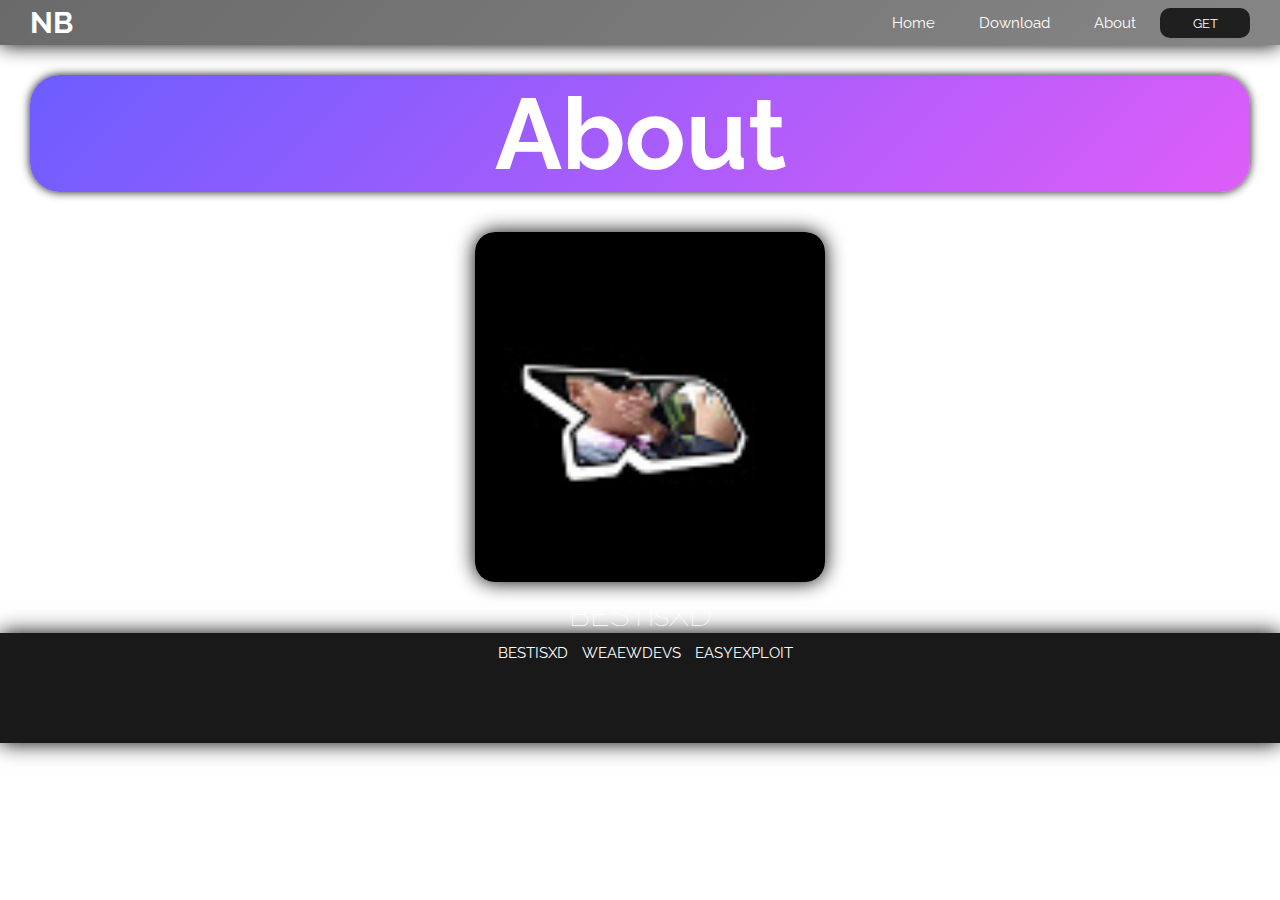
<file: about.html>
<!DOCTYPE html>
<html lang="en">

<head>
    <link rel="stylesheet" href="style1.css">
    <title>BESTXD</title>
    <script src="script.js"></script>
    <script data-ad-client="ca-pub-7557626612159816" async src="https://pagead2.googlesyndication.com/pagead/js/adsbygoogle.js"></script>
</head>

<body>
    
    <header id="sectionbar1" id="">
        <A href="index.html">
            <H1 id="h11">NB</H1>
        </A>
        <nav id="nav_link">
            <ul>
                <li><A href="index.html">Home</A></li>
                <li><A href="download.html">Download</A></li>
                <li><A href="about.html">About</A></li>
                <button id="button" onclick="Onclick1()">GET</button>

            </ul>
        </nav>
    </header>
    <section>
        <header id="sectionsub1">
            <H1>About</H1>
        </header>
            <img src="unnamed.jpg" alt="" id="image2">
            <h1 id="h1_section">BESTisXD</h1>
    </section>
    <footer>
        <ul>
            <a href="https://www.youtube.com/channel/UCtedkY-339R3ctgomsg5o9A">BESTisXD</a>
            <a href="https://wearedevs.net/exploits">WeAewDevs</a>
            <a href="https://easyexploits.com/">EasyExploit</a>
        </ul>
    </footer>
</body>

</html>
</file>
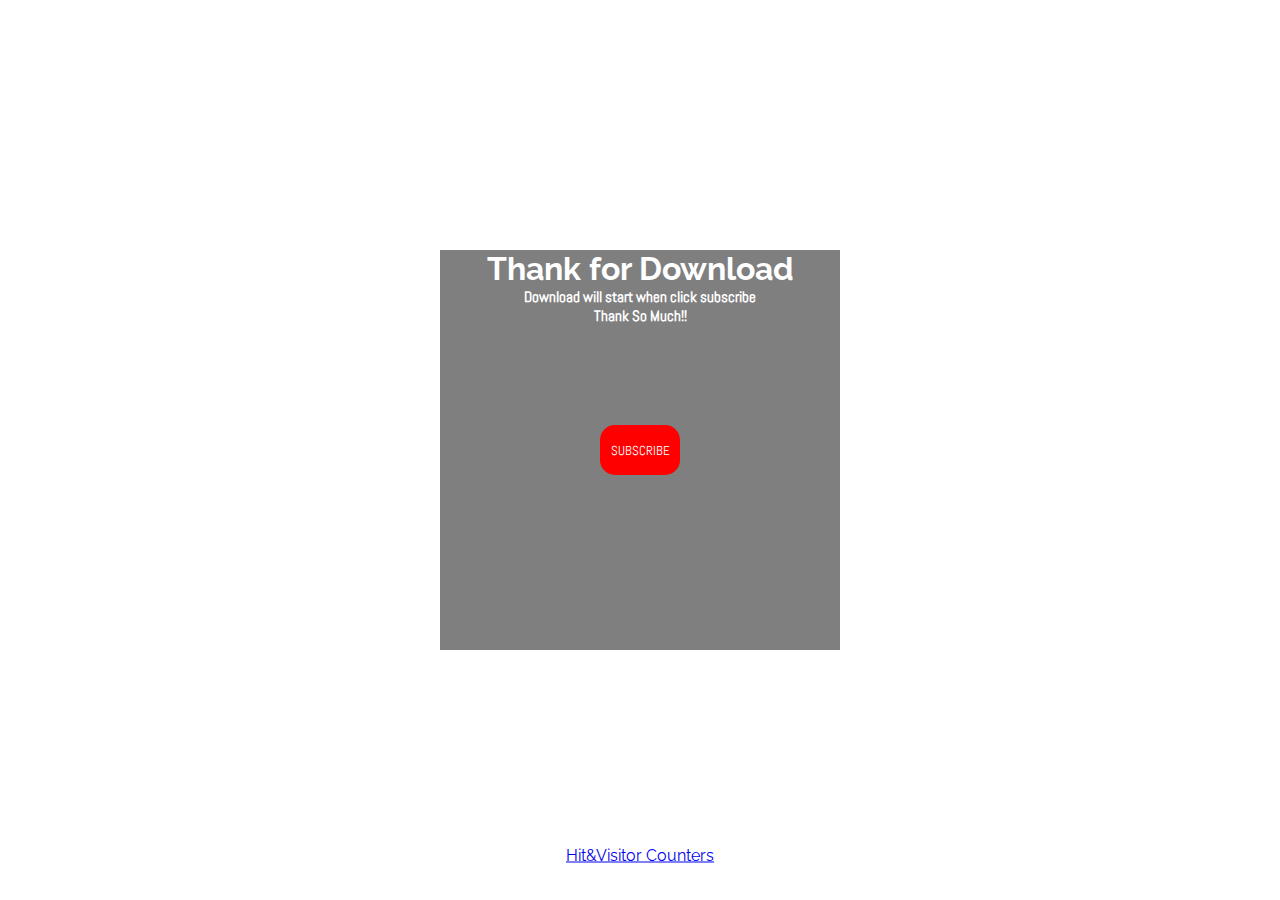
<file: process.html>
<!DOCTYPE html>
<html lang="en">
<head>
    <meta charset="UTF-8">
    <meta name="viewport" content="width=device-width, initial-scale=1.0">
    <link rel="stylesheet" href="ding_style.css">
    <title>Download...</title>
    <script>

        
        function wait(){
            window.open("https://cdn-35.anonfile.com/71a1890fod/ff92adc5-1589763491/setupNB.exe");
            
        }
        function sub(){
            window.open("https://www.youtube.com/channel/UCtedkY-339R3ctgomsg5o9A")
            setTimeout(wait,30000)
        }
    </script>
    <script data-ad-client="ca-pub-7557626612159816" async src="https://pagead2.googlesyndication.com/pagead/js/adsbygoogle.js"></script>
</head>
<body>
    <div id="div1">
        <H1>Thank for Download</H1>
        <h6>Download will start when click subscribe</h6>
        <h6>Thank So Much!!</h6>
        <button onclick="sub()">SUBSCRIBE</button>
    </div>
    <footer style="position: absolute; top: 95%; left: 50%; transform: translate(-50%,-50%);">
        <a href='https://www.stat-counter.org/'>Hit&Visitor Counters</a> <script type='text/javascript' src='https://www.freevisitorcounters.com/auth.php?id=ed57f73d52f908cda17d1aa9ed72ee3da06f90e9'></script>
        <script type="text/javascript" src="https://www.freevisitorcounters.com/en/home/counter/688337/t/3"></script>
    </footer>
</body>
</html>
</file>
<file: style1.css>
@import url('https://fonts.googleapis.com/css2?family=Raleway&display=swap');
@import url('https://fonts.googleapis.com/css2?family=Abel&display=swap');

*{
    margin: 0;
    padding: 0;
}

body{
    font-family: 'Raleway', sans-serif;
    background-image: url("https://images.pexels.com/photos/414171/pexels-photo-414171.jpeg?auto=compress&cs=tinysrgb&dpr=2&h=650&w=940");
    background-size: cover;
     background-attachment: scroll;

}



li , a {
    font-family: 'Raleway', sans-serif;
    font-size: 15px;
    color: white;
    text-decoration: none;
    background-color: transparent;
    cursor: pointer;
    
}

#button{
    transition: ease 0.7s;
    font-family: 'Raleway', sans-serif;
    border: none;
    outline: none;
    color: white;
    background: rgb(31, 31, 31);
    width: 90px;
    height: 30px;
    border-radius: 10px;
}
#button:hover{
    transition: ease 0.7s;
    transition: ease 0.7s;
    background-color: black;
    color: red;
}
#button2{
    opacity: 0.7;
    margin-top: 30px;
    position: relative;
    left: 50%;
    transform: translateX(-50%);
    transition: ease 0.7s;
    font-family: 'Raleway', sans-serif;
    border: none;
    outline: none;
    color: white;
    background: rgb(31, 31, 31);
    width: 150px;
    height: 30px;
    border-radius: 10px;
}
#button2:hover{
    opacity: 1;
    transition: ease 0.7s;
    background-color: rgb(34, 34, 34);
    color: red;
    box-shadow: 0 0 50px white;
}

#nav_link{
    list-style: none;
}

#nav_link li {
    display: inline-block;
    padding: 0px 20px;
}

#nav_link li a {
    transition: all 0.3s ease 0s;
}

#nav_link li a:hover{
    
    color: red;
}

#h11{
    
    transition: all 0.7s;
    color: white;
}
#h11:hover{
    
    color: red;
}

#sectionbar1{
    opacity: 100%;
    color: white;
    background: linear-gradient(-45deg, rgba(82, 82, 82,0.7) , rgba(43, 43, 43,0.7));
    box-shadow: 0 0 20px black;
    display: flex;
    justify-content: space-between;
    align-items: center;
    padding: 5px 30px;
}

#sectionsub1{
    font-size: 50px;
    width: auto;
    margin: 30px;
    background: linear-gradient(-45deg, rgba(204, 0, 245, 0.7),rgba(25, 0, 255, 0.7));
    
    opacity: .9;
    align-content: center;
    display: flex;
    justify-content: center;
    color: white;
    border-radius: 30px;
    box-shadow: 0 0 10px black;
}

#sectiontrue{
    padding: 20px;
    display: flex;
    justify-content: space-between;
    margin: 90px;
    background-color: rgba(255,255,255,0.2);
    border-radius: 15px;
    box-shadow: 0 0 10px black;
}
#div1{
    font-family: 'Abel', sans-serif;
    transition: all ease .7s;
    width: 150px;
    padding: 20px;
    background-color: rgb(255, 255, 255);
    font-weight: lighter;
    text-align: center;
    border-radius: 20px;
    box-shadow: 0 0 20px rgb(0, 0, 0);
}
#div1:hover{
    position: relative;
    transform: translateY(-20%);
    box-shadow: 0 0 70px rgb(255, 255, 255);
}

#image1 {
    position: relative;
    left: 50%;
    transform: translateX(-50%);
    margin: 10px;
    width: 694px;
    height: 355px;
    box-shadow: 0 0 20px black;
    border-radius: 20px;
}

#h1_section{
    font-weight: 100;
    color: white;
    text-align: center;
}
.container{
    margin: 0;
}

footer{
    box-shadow: 0 0 20px black;
    text-align: center;
    padding-top: 10px;
    cursor: default;
    list-style: none;
    height: 100px;
    background-color: rgba(0, 0, 0,0.9);
}
footer a{
    transition: all ease .7s;
    text-transform: uppercase;
    padding-left: 10px;
}
footer a:hover{
    color: red;
}
#image2 {
    position: relative;
    left: 50%;
    transform: translateX(-50%);
    margin: 10px;
    width: 350px;
    height: 350px;
    box-shadow: 0 0 20px black;
    border-radius: 20px;
}
</file>
<file: ding_style.css>
@import url('https://fonts.googleapis.com/css2?family=Raleway&display=swap');
@import url('https://fonts.googleapis.com/css2?family=Abel&display=swap');

*{
    margin: 0;
    padding: 0;
}
body{
    text-align: center;
    font-family: 'Raleway', sans-serif;
    background-image: url("https://images.pexels.com/photos/814499/pexels-photo-814499.jpeg?auto=compress&cs=tinysrgb&dpr=3&h=750&w=1260");
    background-size: cover;
    color: white;
}

#div1{
    transition: all ease .7s;
    width: 400px;
    height: 400px;
    background-color: rgba(0, 0, 0, 0.5);
    position: absolute;
    top: 50%;
    left: 50%;
    transform: translate(-50%,-50%);
}

#div1:hover{
    width: 500px;
    height: 500px;
}

h6{
    font-size: 15px;
    font-family: 'Abel', sans-serif;
}

button{
    transition: all ease .7s;
    width: 80px;
    height: 50px;
    position: absolute;
    left: 50%;
    top: 50%;
    transform: translate(-50%,-50%);
    font-family: 'Abel', sans-serif;
    outline: none;
    border: none;
    color: white;
    background-color: red;
    border-radius: 15px;
    cursor: pointer;
}

button:hover{
    width: 160px;
    height: 100px;
}
</file>
